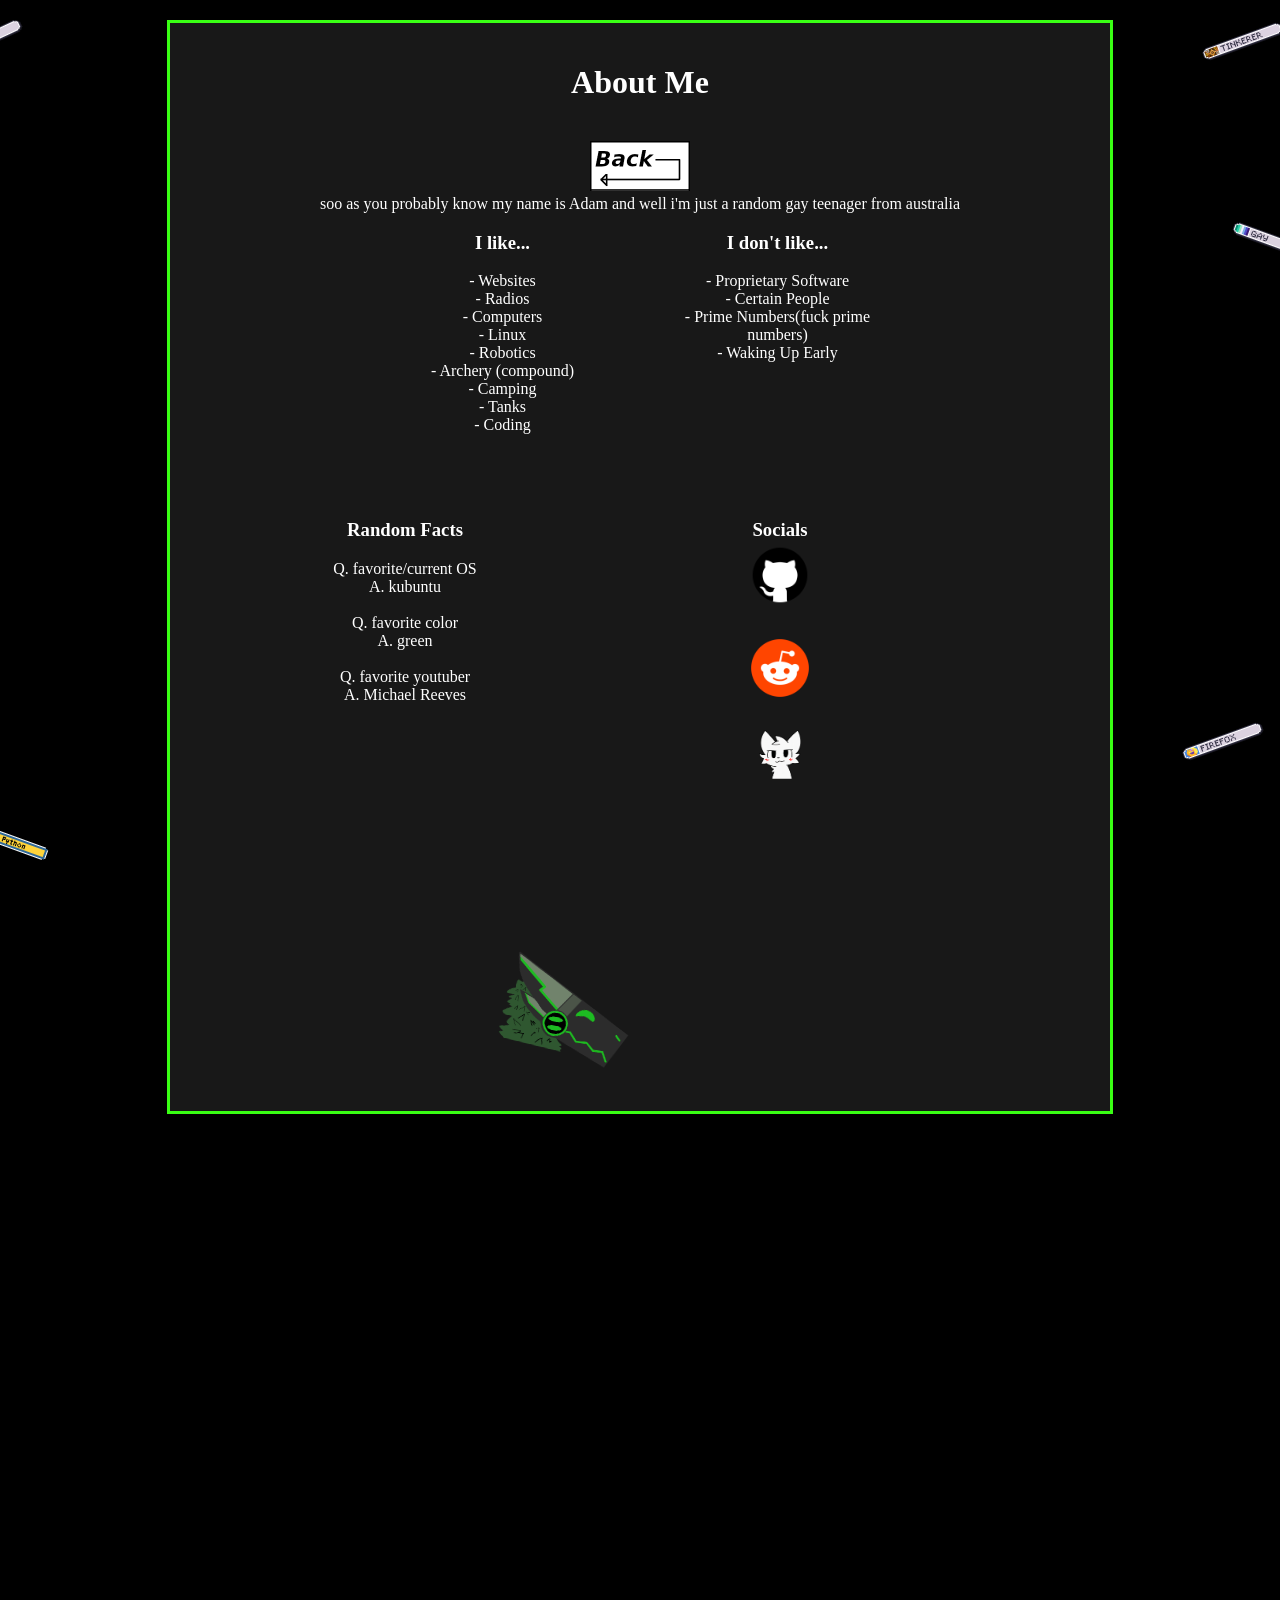
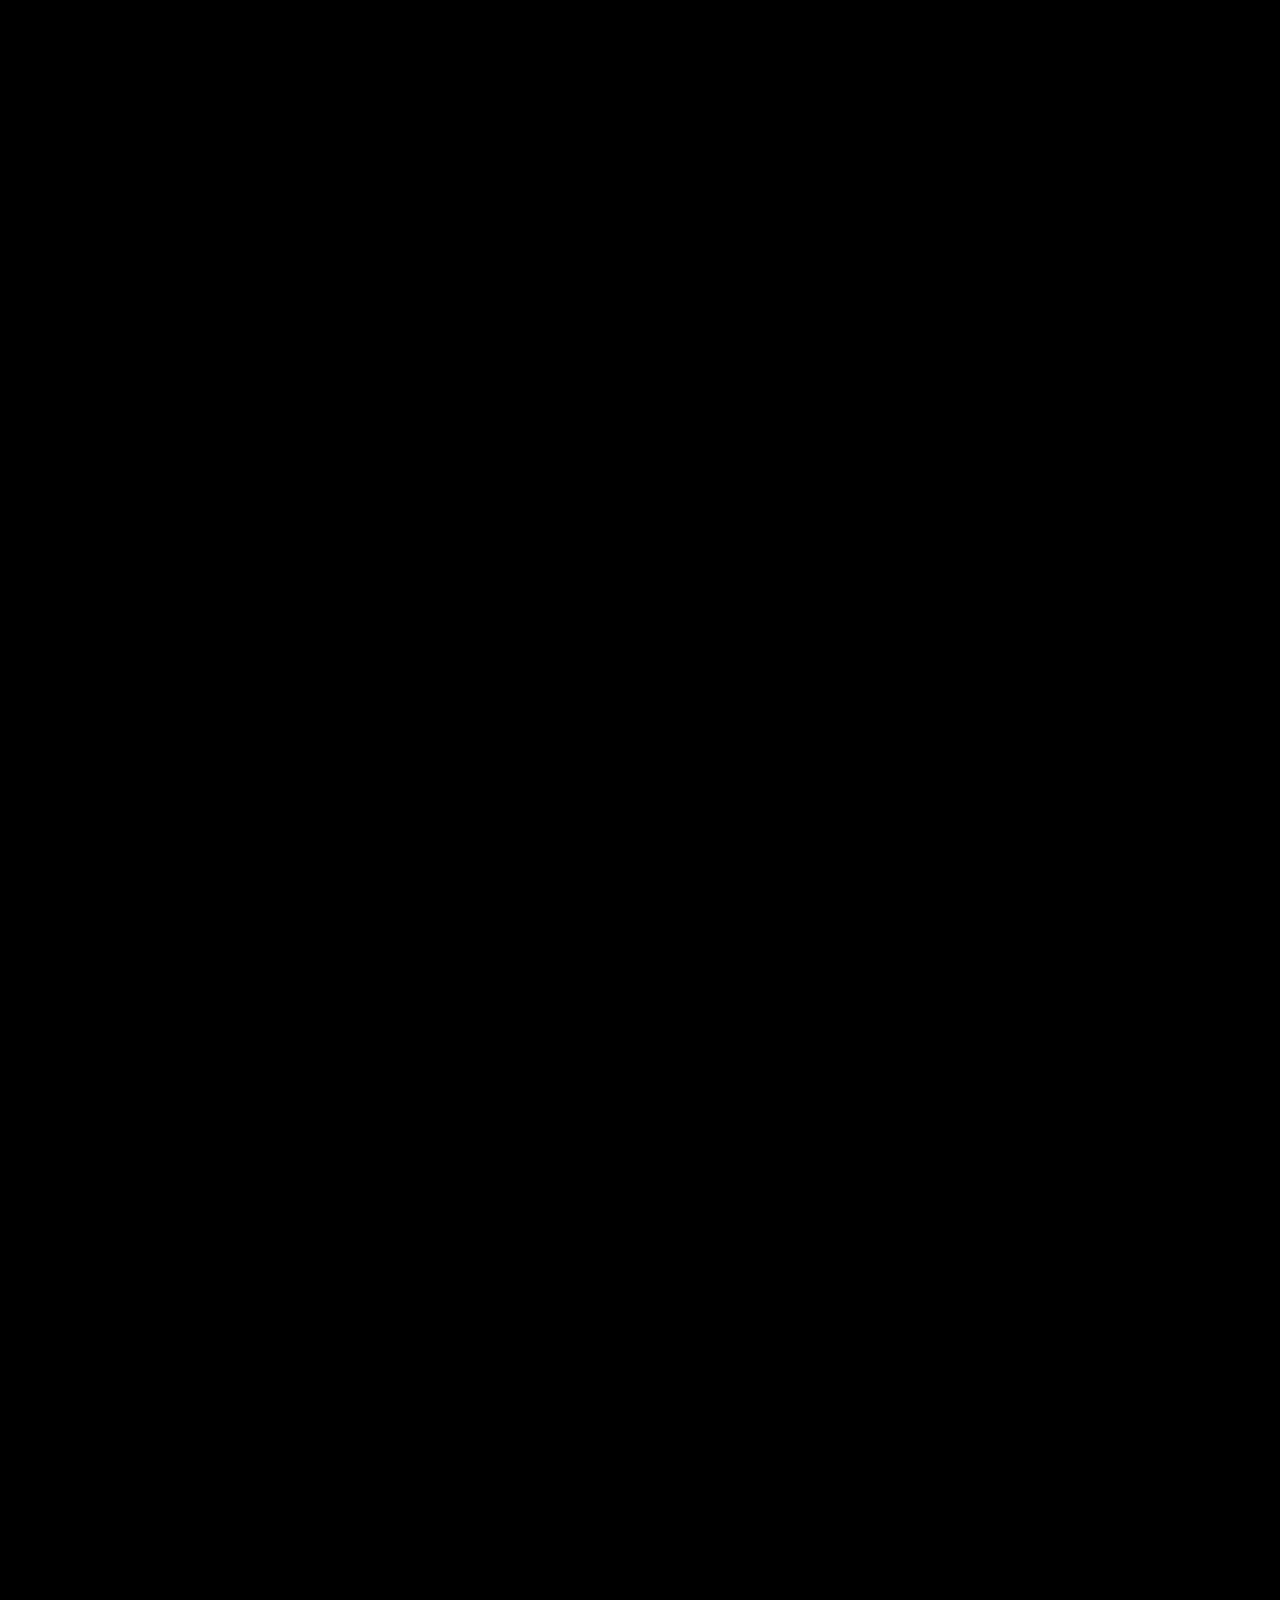
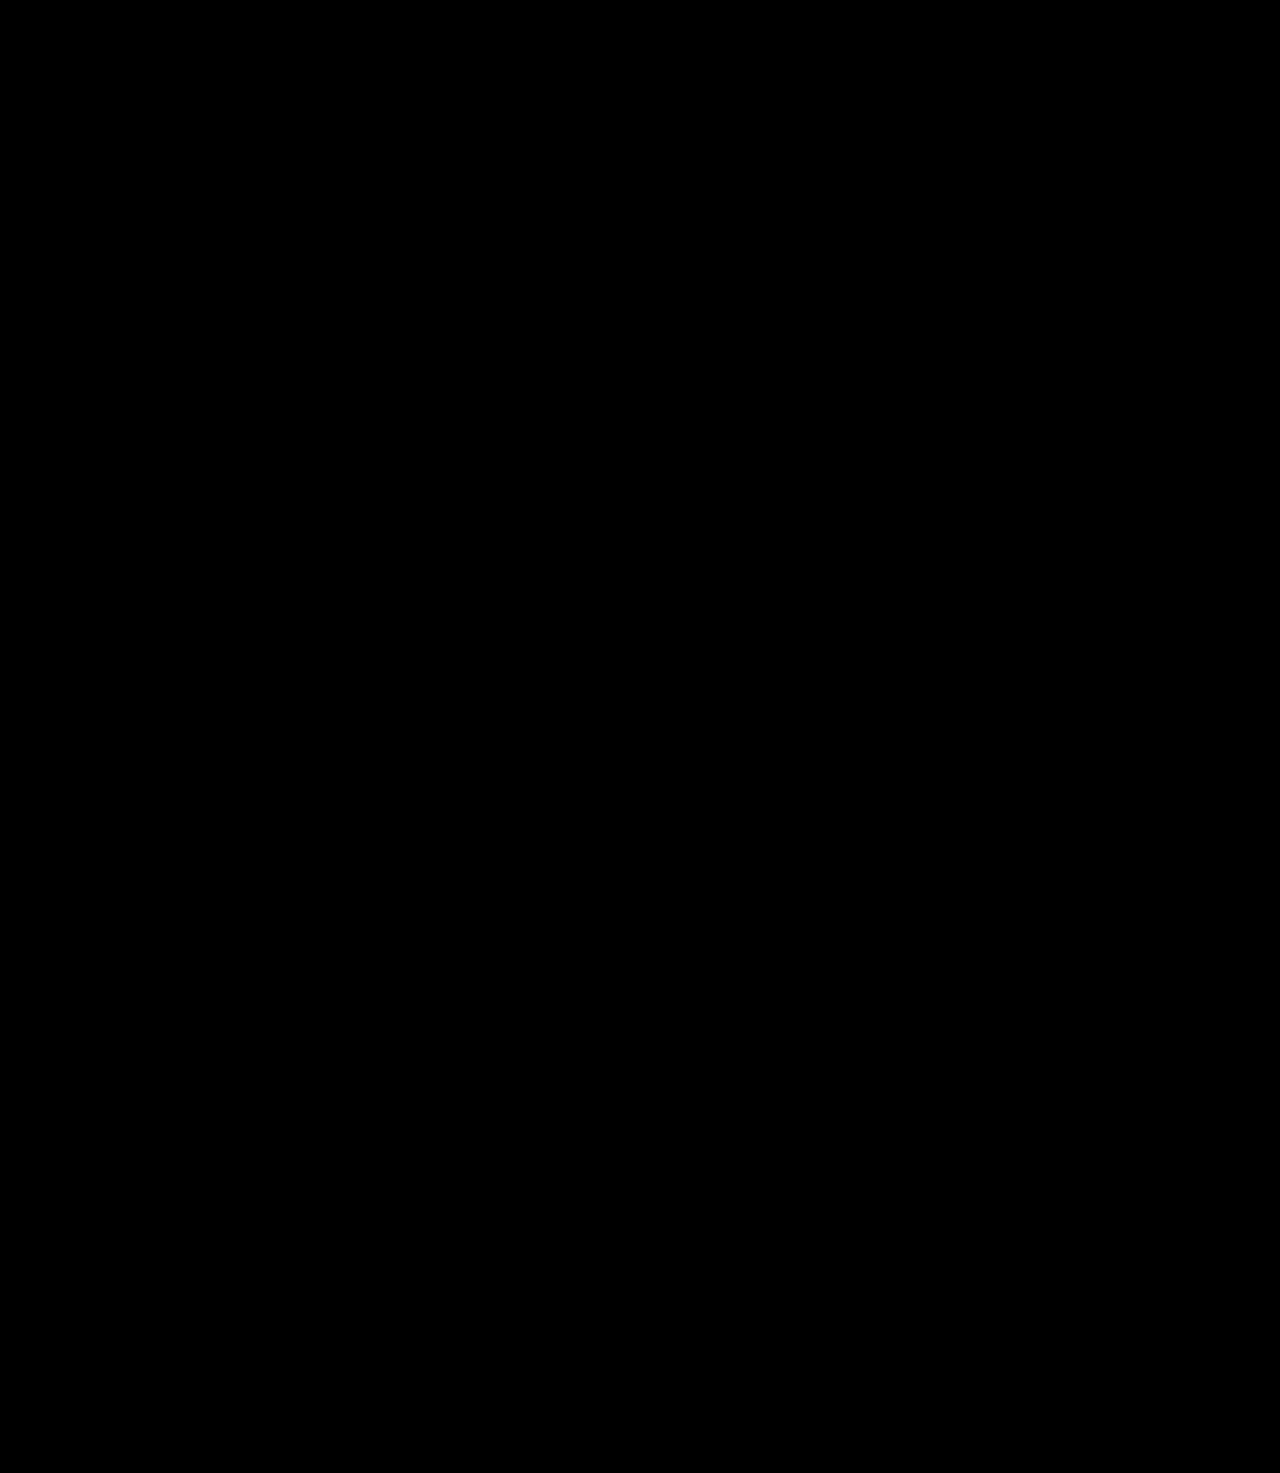
<file: About.html>
<!DOCTYPE html>
<html lang="en">

<head>
    <meta charset="UTF-8">
    <meta http-equiv="X-UA-Compatible" content="IE=edge">
    <meta name="viewport" content="width=device-width, initial-scale=1.0">
    <title>About Me</title>
    <link rel="stylesheet" href="about.css">

</head>

<body>


  
    <div class="container">
            <h1>About Me</h1>
            <br>

        <div class="back">
            <a href="index.html"><img src="media/back.png"></a> 
        </div>


    <p1>
       soo as you probably know my name is Adam and well i'm just a random gay teenager from australia
    <br>
    </p1>








<div class="likes-dislikes">

    <div>
        <h3>I like...</h3>
        <p>
            - Websites<br>
            - Radios<br>
            - Computers<br>
            - Linux<br>
            - Robotics<br>
            - Archery (compound)<br>
            - Camping<br>
            - Tanks<br>
            - Coding
        </p>
    </div>

    <div>
        <h3>I don't like...</h3>
        <p>
            - Proprietary Software<br>
            - Certain People<br>
            - Prime Numbers(fuck prime numbers)<br>
            - Waking Up Early
        </p>
    </div>


</div> 


<div class="facts-socials">

    <div>

        <h3>Random Facts</h3>
        <p>    
            Q. favorite/current OS<br>
            
            A. kubuntu<br>
            <br>
            Q. favorite color<br>
            A. green<br>
            <br>
            Q. favorite youtuber<br>
            A. Michael Reeves<br>
            <br>
            
        </p>
    </div>

    <div class="socials">
        <h3>Socials</h3>

        <a href="https://github.com/awith36">
            <img src="media/random shit/logo/github_logo_icon_229278.webp"  style="transform: scale(0.13) translateY(-1500px); max-width: 100%;">
        </a>
        <a href="https://www.reddit.com/user/Legitimate-Book-5116/">
            <img src="media/random shit/logo/reddit.png"  style=" margin: -200px 0px; transform:scale(20%) translateY(-1850px)">
        </a>

        <a href="https://boykisser.gg/@BK-0000144">
            <img src="media/random shit/logo/bk.webp"  style=" margin: -200px 0px; transform:scale(10%) translateY(-2900px)">
        </a>
        

    </div>


</div> 



<!--container-->
    </div>


<div class="sidebar">
    <a><img src="media/random shit/about/male.png"></a>
    <a><img src="media/random shit/about/gay.png"></a>
    <a><img src="media/random shit/about/Green_Day.png"></a>
    <a><img src="media/random shit/about/Australian.png"></a>
    <a><img src="media/random shit/about/haWjScm.png"></a>
    <a><img src="media/random shit/about/Coffee.png"></a>
    <a><img src="media/random shit/about/Firefox.png"></a>
    <a><img src="media/random shit/about/python.png"></a>
    <a><img src="media/random shit/about/HTML5.png"></a>
    
    <a><img src="media/proot/primagen.png" alt="Drawing my me :3"></a>

</div>







</body>
</file>
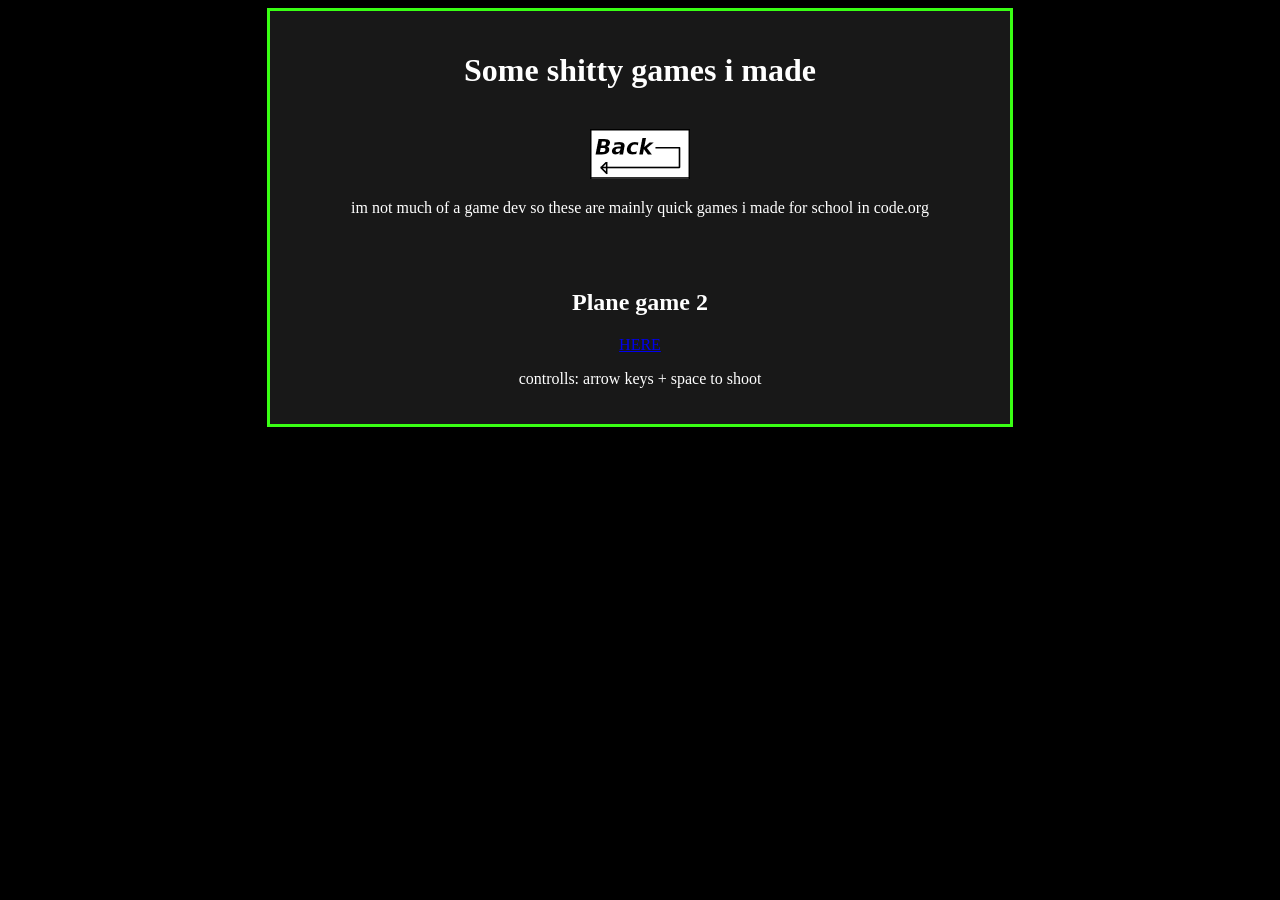
<file: games.html>
<!DOCTYPE html>
<head>
    <meta charset="UTF-8">
    <meta http-equiv="X-UA-Compatible" content="IE=edge">   
    <meta name="viewport" content="width=device-width, initial-scale=1.0">
    <Title>Stuff</Title>
    <link rel="stylesheet" href="games.css">

</head>

<body>
<div class="page">
    <div class="container">

        <h1>Some shitty games i made</h1><br>
        
            <div class="back">
                <a href="index.html"><img src="media/back.png"></a> 
            </div>
        
        <p> im not much of a game dev so these are mainly quick games i made for school in code.org</p>
        <br>
        <br>
        <h2>Plane game 2</h2>
        <a href="https://studio.code.org/projects/gamelab/85e04496-a2e2-4dd1-b9b6-deb222d41566">HERE</a>
        <br>
        <p>
            controlls: arrow keys + space to shoot
        </p>





    </div>
</div>
</body>
</file>
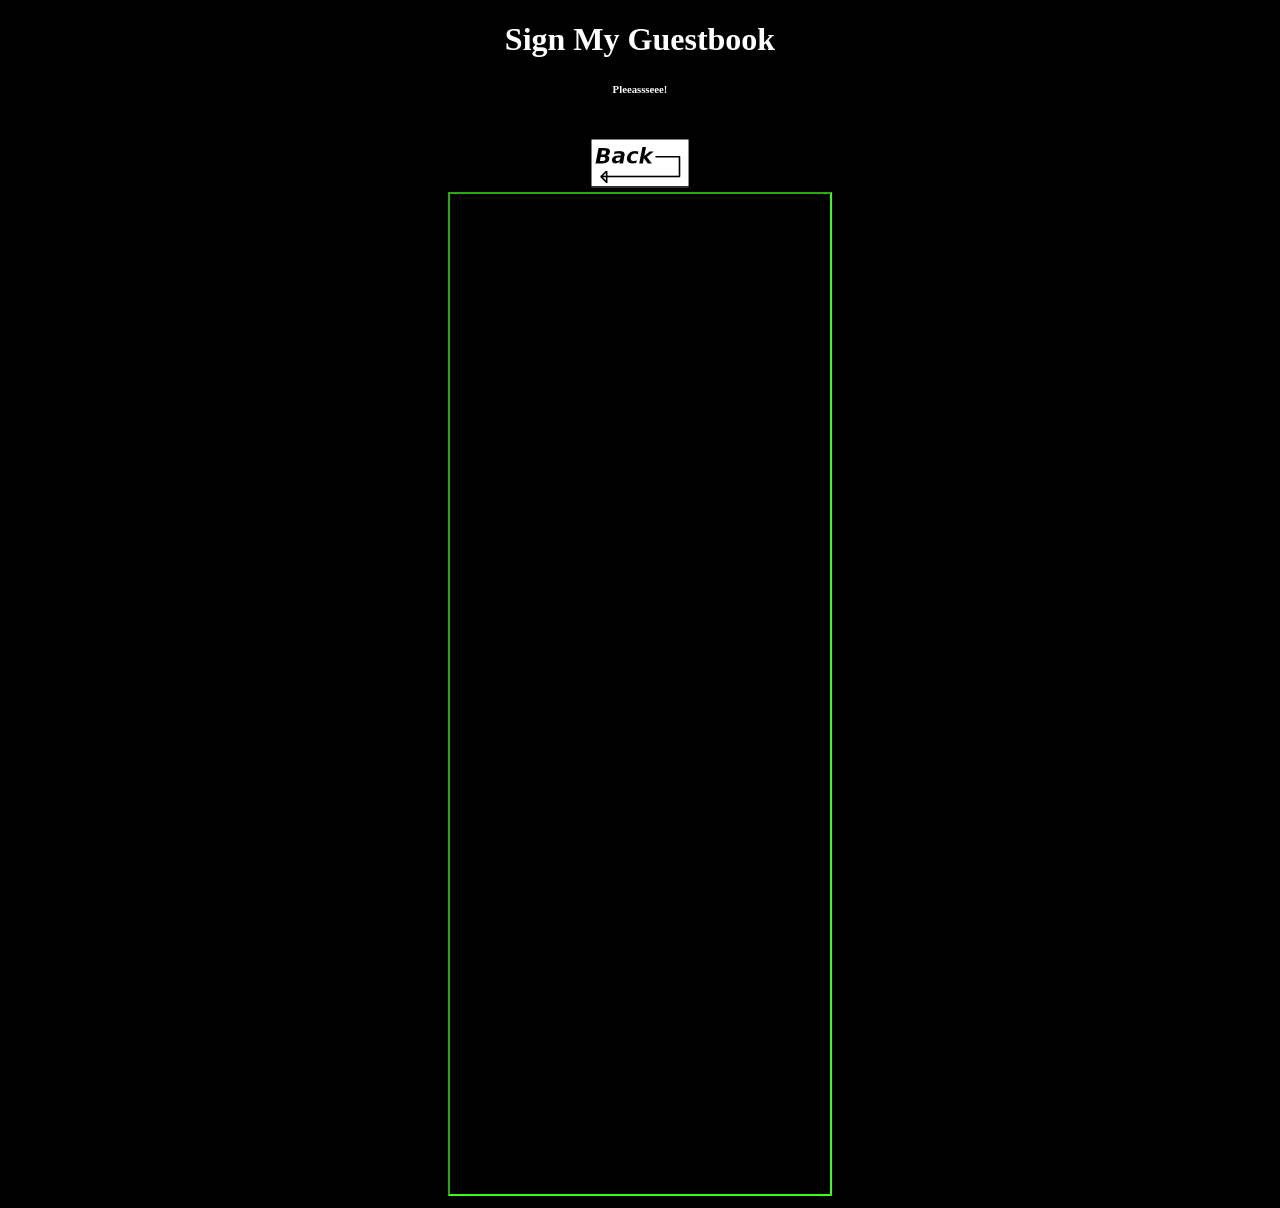
<file: guestbook.html>
<!DOCTYPE html>
<head>
    
    <meta charset="UTF-8">
    <meta http-equiv="X-UA-Compatible" content="IE=edge">   
    <meta name="viewport" content="width=device-width, initial-scale=1.0">
    <link rel="stylesheet" href="guestbook.css">
    <title>Guestbook</title>

</head>



<body>
    <h1>Sign My Guestbook</h1>
    <h6>Pleeassseee!</h6>
    <br>
    <div class="back">
        <a href="index.html"><img src="media/back.png"></a> 
    </div>

    <iframe width="30%" height="1000" src="https://stuff.atabook.org"></iframe>

</body>
</file>
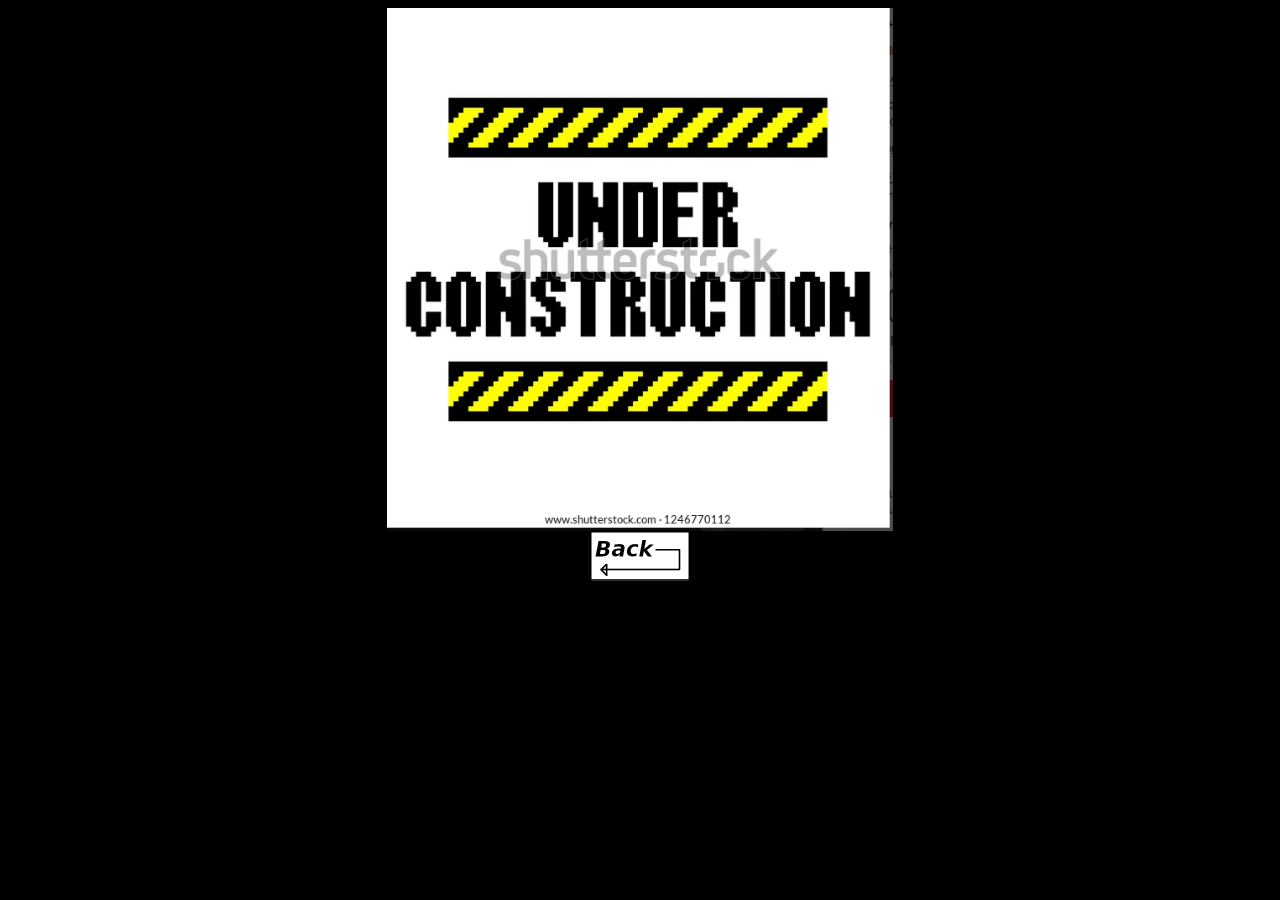
<file: rss.xml.html>
<style>
    body {
        background-color: black;
    }

img {
  display: block;
  margin-left: auto;
  margin-right: auto;
  /* Optional: set a width if the image is too large */
  width: 40%; 
}

.back img {
    
    width:  100px;
    height: 50px;
    transition: transform(0.2s);

}

.back img:hover {
    transform: scale(105%);
}

</style>

<body>
    <img src="media/construction.png">
            <div class="back">
            <a href="index.html"><img src="media/back.png"></a> 
        </div>

</body>
</file>
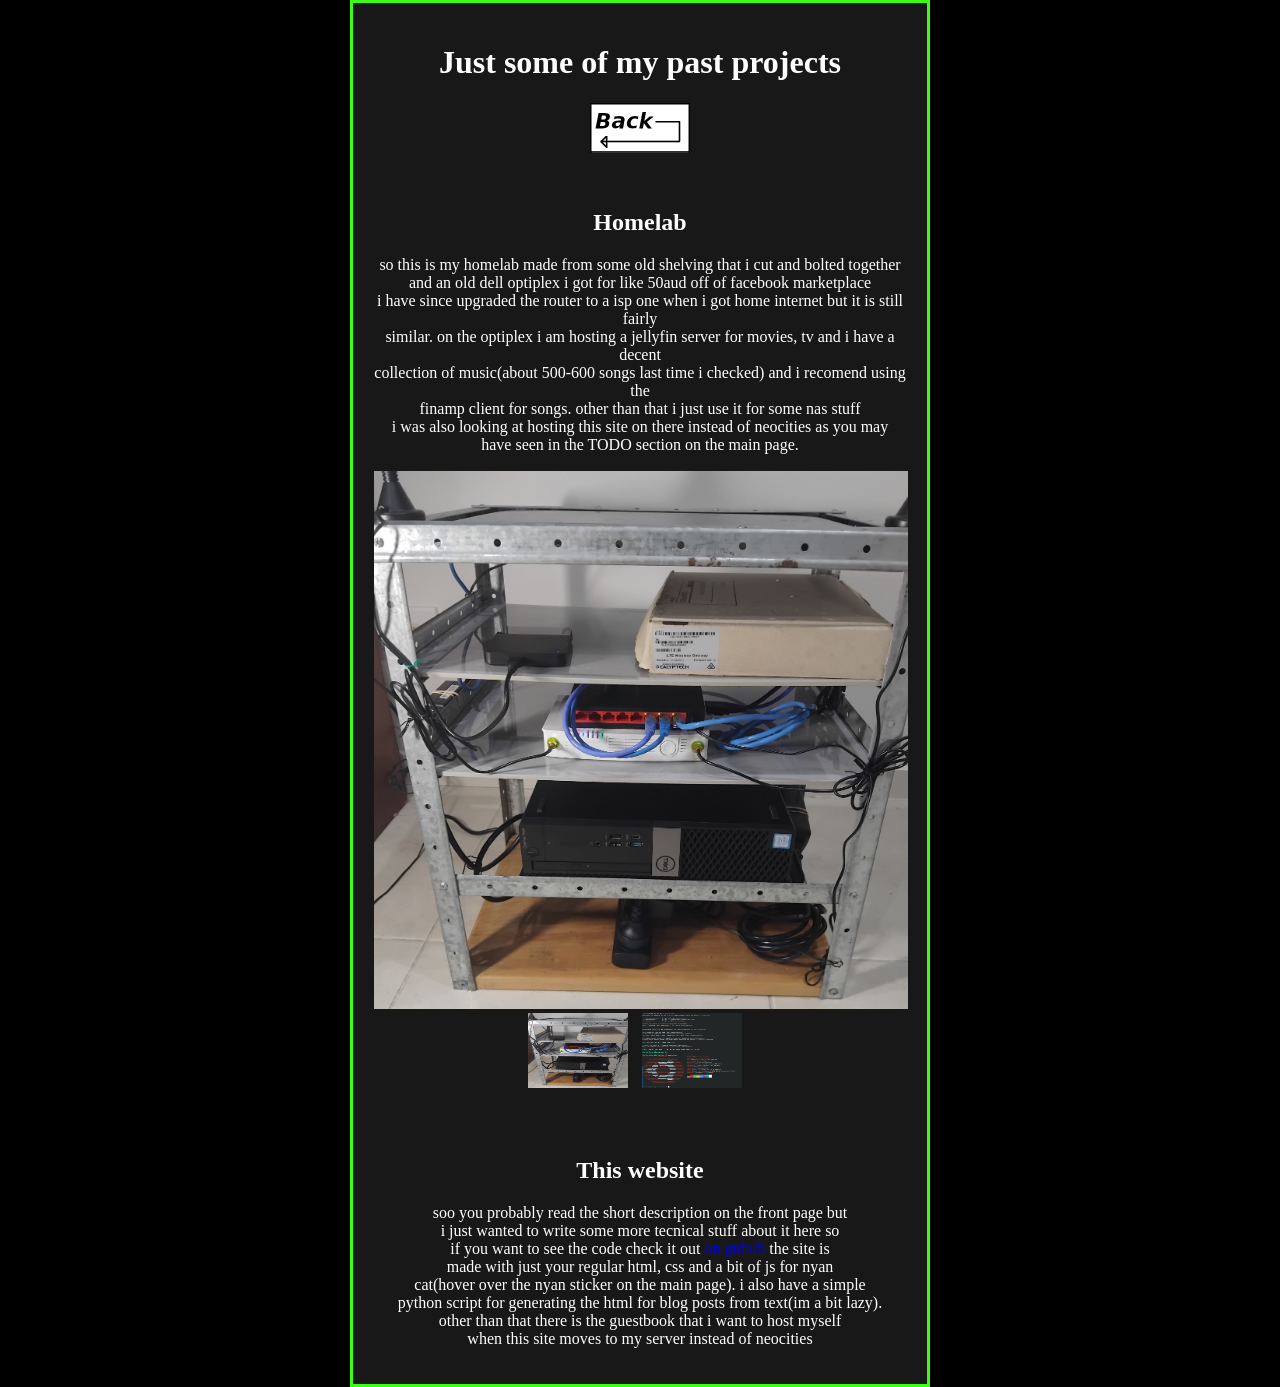
<file: stuff.html>
<head>
    
    <meta charset="UTF-8">
    <meta http-equiv="X-UA-Compatible" content="IE=edge">   
    <meta name="viewport" content="width=device-width, initial-scale=1.0">
    <link rel="stylesheet" href="stuff.css">
    <title>stuff</title>
</head>

<body>
<div class="page">
    <div class="container">
        <h1>Just some of my past projects</h1>
        <div class="back">
            <a href="index.html"><img src="media/back.png"></a> 
        </div>


    <br>
    <br>
    <article>
    <h2>Homelab</h2>
    <p>
        so this is my homelab made from some old shelving that i cut and bolted together<br>
        and an old dell optiplex i got for like 50aud off of facebook marketplace<br>
        i have since upgraded the router to a isp one when i got home internet but it is still fairly<br>
        similar. on the optiplex i am hosting a jellyfin server for movies, tv and i have a decent<br>
        collection of music(about 500-600 songs last time i checked) and i recomend using the<br> 
        finamp client for songs. other than that i just use it for some nas stuff<br>
        i was also looking at hosting this site on there instead of neocities as you may<br>
        have seen in the TODO section on the main page.
    </p>
    <div class="gallery">

    <div class="preview">
        <img id="preview" src="media/server.jpeg" style="display:block;margin:0 auto;" alt=""  height="600" width="800"/>
    </div>

    <div class="gallery-thumbnails" style="margin:0 auto;text-align:center">
        <img onclick="document.getElementById('preview').src=document.getElementById('img1').src" id="img1" src="media/server.jpeg" alt="" />
        <img onclick="document.getElementById('preview').src= document.getElementById('img2').src;" id="img2" src="media/neo.png" alt=""  />
        <!--
        <img onclick="document.getElementById('preview').src = document.getElementById('img3').src;" id="img3" src="http://whitebuffalosolutions.com/WB-Template/images/photo3.jpg" alt="" />
        <img onclick="document.getElementById('preview').src = document.getElementById('img4').src;" id="img4" src="http://whitebuffalosolutions.com/WB-Template/images/photo4.jpg" alt="" />
        <img onclick="document.getElementById('preview').src = document.getElementById('img5').src;" id="img5" src="http://whitebuffalosolutions.com/WB-Template/images/photo5.jpg" alt=""  />
        <img onclick="document.getElementById('preview').src = document.getElementById('img6').src;" id="img6" src="http://whitebuffalosolutions.com/WB-Template/images/photo7.jpg" alt="" />
        <img onclick="document.getElementById('preview').src = document.getElementById('img7').src;" id="img7" src="http://whitebuffalosolutions.com/WB-Template/images/photo9.jpg" alt="" />
        <img onclick="document.getElementById('preview').src = document.getElementById('img8').src;" id="img8" src="http://whitebuffalosolutions.com/WB-Template/images/photo10.jpg" alt="" />
    -->
    </div>   
</div>
    </article>
    <br>
    <br>
    <article>
    <h2>This website</h2>
    <p>
        soo you probably read the short description on the front page but<br>
        i just wanted to write some more tecnical stuff about it here so<br>
        if you want to see the code check it out <a href="https://github.com/awith36/My-Website">on github</a> the site is<br>
        made with just your regular html, css and a bit of js for nyan<br>
        cat(hover over the nyan sticker on the main page). i also have a simple<br>
        python script for generating the html for blog posts from text(im a bit lazy).<br>
        other than that there is the guestbook that i want to host myself<br>
        when this site moves to my server instead of neocities<br>
        
    </p>
    </article> 




    </div>
</div>
</body>
</file>
<file: about.css>
h1 {
    color: white;
}


.container {
    width: 900px;
    margin: 20px auto;
    padding: 20px;
    background-color: #181818;
    text-decoration: none;
    text-align: center;
    border-style: solid;
    border-color: #39FF14;
}

p {
    text-align: left;
}

body {
    color: white;
    background-color: black;
    text-align: center;
    align-items: center;
}

h3 {
    text-align: left;
}

.back {
    text-align: center;
}

.back img {
    
    width:  100px;
    height: 50px;
    transition: transform(0.2s);

}

.back img:hover {
    transform: scale(105%);
}

.likes-dislikes {
    display: grid;
    grid-template-columns: 1fr 1fr;
    gap: 50px;
    margin: 0px 200px;
    text-align: center;

}

.likes-dislikes p {
    text-align: center;
}

.likes-dislikes h3 {
    text-align: center;
}

.sidebar a:nth-child(1) img {
    transform: translateY(-1100px) translateX(-300px) rotate(-25deg);
}

.sidebar a:nth-child(2) img {
    transform: translateY(-900px) translateX(900px) rotate(20deg);
}

.sidebar a:nth-child(3) img {
    transform: translateY(-600px) translateX(900px) rotate(-10deg);
}

.sidebar a:nth-child(4) img {
    transform: translateY(-800px) translateX(-700px) rotate(15deg);
}

.sidebar a:nth-child(5) img {
    transform: translateY(-1100px) translateX(600px) rotate(-20deg);
}

.sidebar a:nth-child(6) img {
    transform: translateY(-500px) translateX(-900px) rotate(-5deg);
}

.sidebar a:nth-child(7) img {
    transform: translateY(-400px) translateX(400px) rotate(-20deg);
}

.sidebar a:nth-child(8) img {
    transform: translateY(-300px) translateX(-900px) rotate(20deg);
}

.sidebar a:nth-child(9) img {
    transform: translateY(-200px) translateX(450px) rotate(20deg);
}   

/* 
    do not ask why it took that much convincing to stay
    on the page
*/
.sidebar a:nth-child(10) img {
    transform: translateY(-19000px) translateX(-7000px) rotate(10deg);
    scale: 10%;
}   




.facts-socials {
    display: grid;
    grid-template-columns: 1fr 1fr;
    gap: 50px;
    margin: 0px 100px;
    text-align: center;
    margin-top: 50px;

}

.facts-socials p {
    text-align: center;
}

.facts-socials h3 {
    text-align: center;
}
</file>
<file: games.css>
.page {
    display: flex;
        background-color: black;

    justify-content: center;
    align-items: flex-start;
    gap: 100px;
}

.container {
    width: 700px;
    padding: 20px;
    background-color: #181818;
    text-align: center;
    border-style: solid;
    border-color: #39FF14;
    color: white;
}

body {
    background-color: black;
}

.back {
    text-align: center;
}

.back img {
    
    width:  100px;
    height: 50px;
    transition: transform(0.2s);

}

.back img:hover {
    transform: scale(105%);
}
</file>
<file: guestbook.css>
body {
    background-color: black;
    align-items: center;
    text-align: center;
    color: white;
}

.back img {
    
    width:  100px;
    height: 50px;
    transition: transform 0.2s;

}

iframe {
    border-color: #39ff14;
}

.back img:hover {
    transform: scale(105%);
}

.back {
    text-align: center;
}
</file>
<file: stuff.css>
h1 {
    text-align: center;
    color: white;
}

.h3 {
    color: white;
    
}

body {
    background-color: black;
    margin: 0px 350px;
    align-items: center;
    color: white;
}

.page {
    display: flex;
    justify-content: center;
    align-items: center;
}

.container {
    width: 700px;
    padding: 20px;
    background-color: #181818;
    text-align: center;
    border-style: solid;
    border-color: #39FF14;
}

.back img {
    
    width:  100px;
    height: 50px;
    transition: transform(0.2s);

}

.back img:hover {
    transform: scale(105%);
}










.gallery .preview {
  width: 100%;
  height: auto;
}

.gallery .gallery-thumbnails {
  margin: 0 auto;
  text-align: center;
}

.gallery .gallery-thumbnails img {
  width: 100px;
  height: 75px;
  margin: 3px 10px 10px 0;
}

.gallery .gallery-thumbnails img:hover {
  opacity: .8;
  cursor: pointer;
}

.gallery .preview img#preview {
  padding: 1px;
  max-width: 100%;
  height: auto;
  margin: 0 auto;
  display: block;
}
</file>
